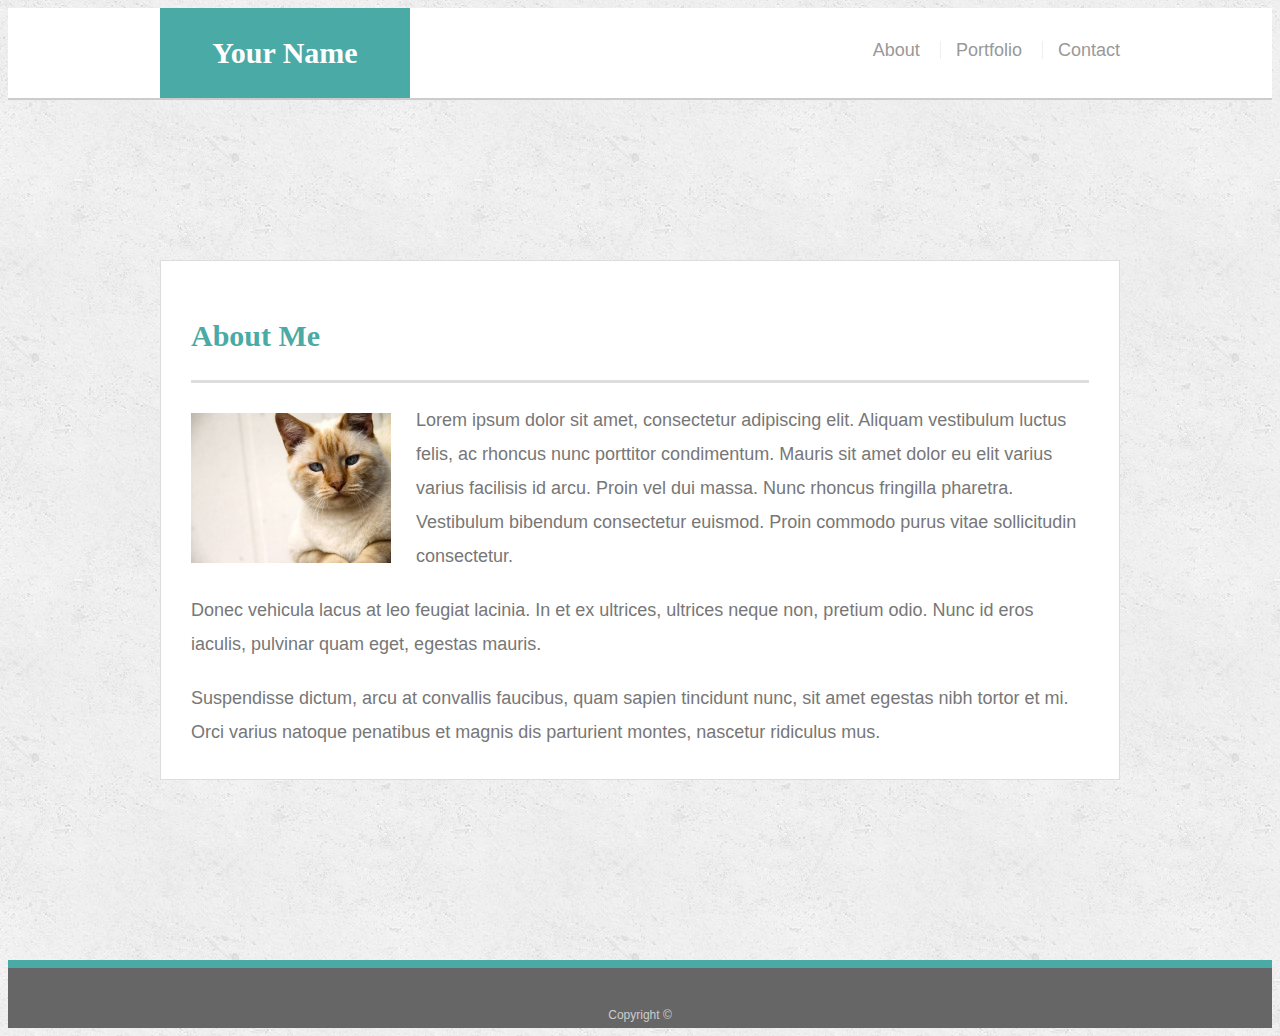
<file: index.html>
<!doctype html>
<html lang="en-us">

<head>
  <meta charset="UTF-8">
  <title>About | Your Name</title>
  <link rel="stylesheet" type="text/css" href="assets/css/style.css">
  <meta name="viewport" content="width=device-width, initial scale=1">
</head>

<body>

  <header id="masthead">
    <div class="container">
      <a href="index.html" id="logo">Your Name</a>
      <nav>
        <a href="index.html">About</a>
        <a href="portfolio.html">Portfolio</a>
        <a href="contact.html">Contact</a>
      </nav>
    </div>
  </header>

  <div id="main-container" class="container">
    <section class="main-section">
      <h1>About Me</h1>

      <img src="assets/images/cat.jpg" class="auth-image" alt="Your Name">

      <p>Lorem ipsum dolor sit amet, consectetur adipiscing elit. Aliquam vestibulum luctus felis, ac rhoncus nunc porttitor condimentum. Mauris sit amet dolor eu elit varius varius facilisis id arcu. Proin vel dui massa. Nunc rhoncus fringilla pharetra. Vestibulum bibendum consectetur euismod. Proin commodo purus vitae sollicitudin consectetur.</p>

      <p>Donec vehicula lacus at leo feugiat lacinia. In et ex ultrices, ultrices neque non, pretium odio. Nunc id eros iaculis, pulvinar quam eget, egestas mauris.</p>

      <p>Suspendisse dictum, arcu at convallis faucibus, quam sapien tincidunt nunc, sit amet egestas nibh tortor et mi. Orci varius natoque penatibus et magnis dis parturient montes, nascetur ridiculus mus.</p>

    </section>

  </div>

  <footer>
    <div class="container">
      Copyright &copy; 
    </div>
  </footer>
</body>

</html>
</file>
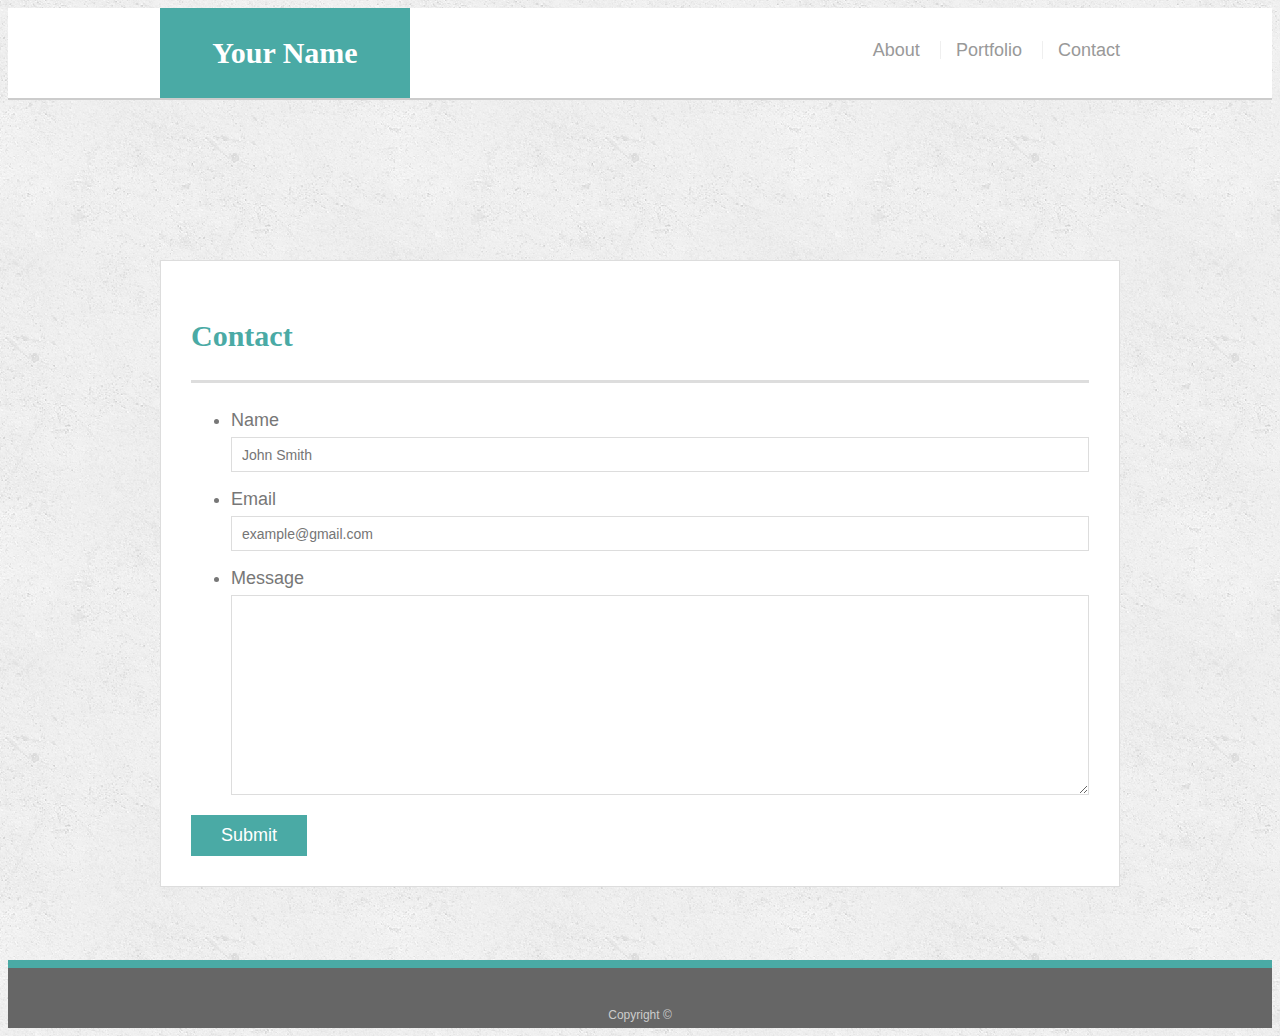
<file: contact.html>
<!doctype html>
<html lang="en-us">

<head>
  <meta charset="UTF-8">
  <title>Contact | Your Name</title>
  <link rel="stylesheet" type="text/css" href="assets/css/style.css">
  <meta name="viewport" content="width=device-width, initial scale=1">
</head>

<body>

  <header id="masthead">
    <div class="container">
      <a href="index.html" id="logo">Your Name</a>
      <nav>
        <a href="index.html">About</a>
        <a href="portfolio.html">Portfolio</a>
        <a href="contact.html">Contact</a>
      </nav>
    </div>
  </header>

  <div id="main-container" class="container">
    <section class="main-section">
      <h1>Contact</h1>

      <form id="contact-form">
        <ul>
          <li>
            <label for="name">Name</label>
            <input type="text" id="name" name="name" placeholder="John Smith" required="required">
          </li>
          <li>
            <label for="email">Email</label>
            <input type="email" id="email" name="email" placeholder="example@gmail.com" required="required">
          </li>
          <li>
            <label for="message">Message</label>
            <textarea id="message" name="message" required="required"></textarea>
          </li>
        </ul>
        <input type="submit">
      </form>

    </section>

  </div>

  <footer>
    <div class="container">
      Copyright &copy; 
    </div>
  </footer>
</body>

</html>
</file>
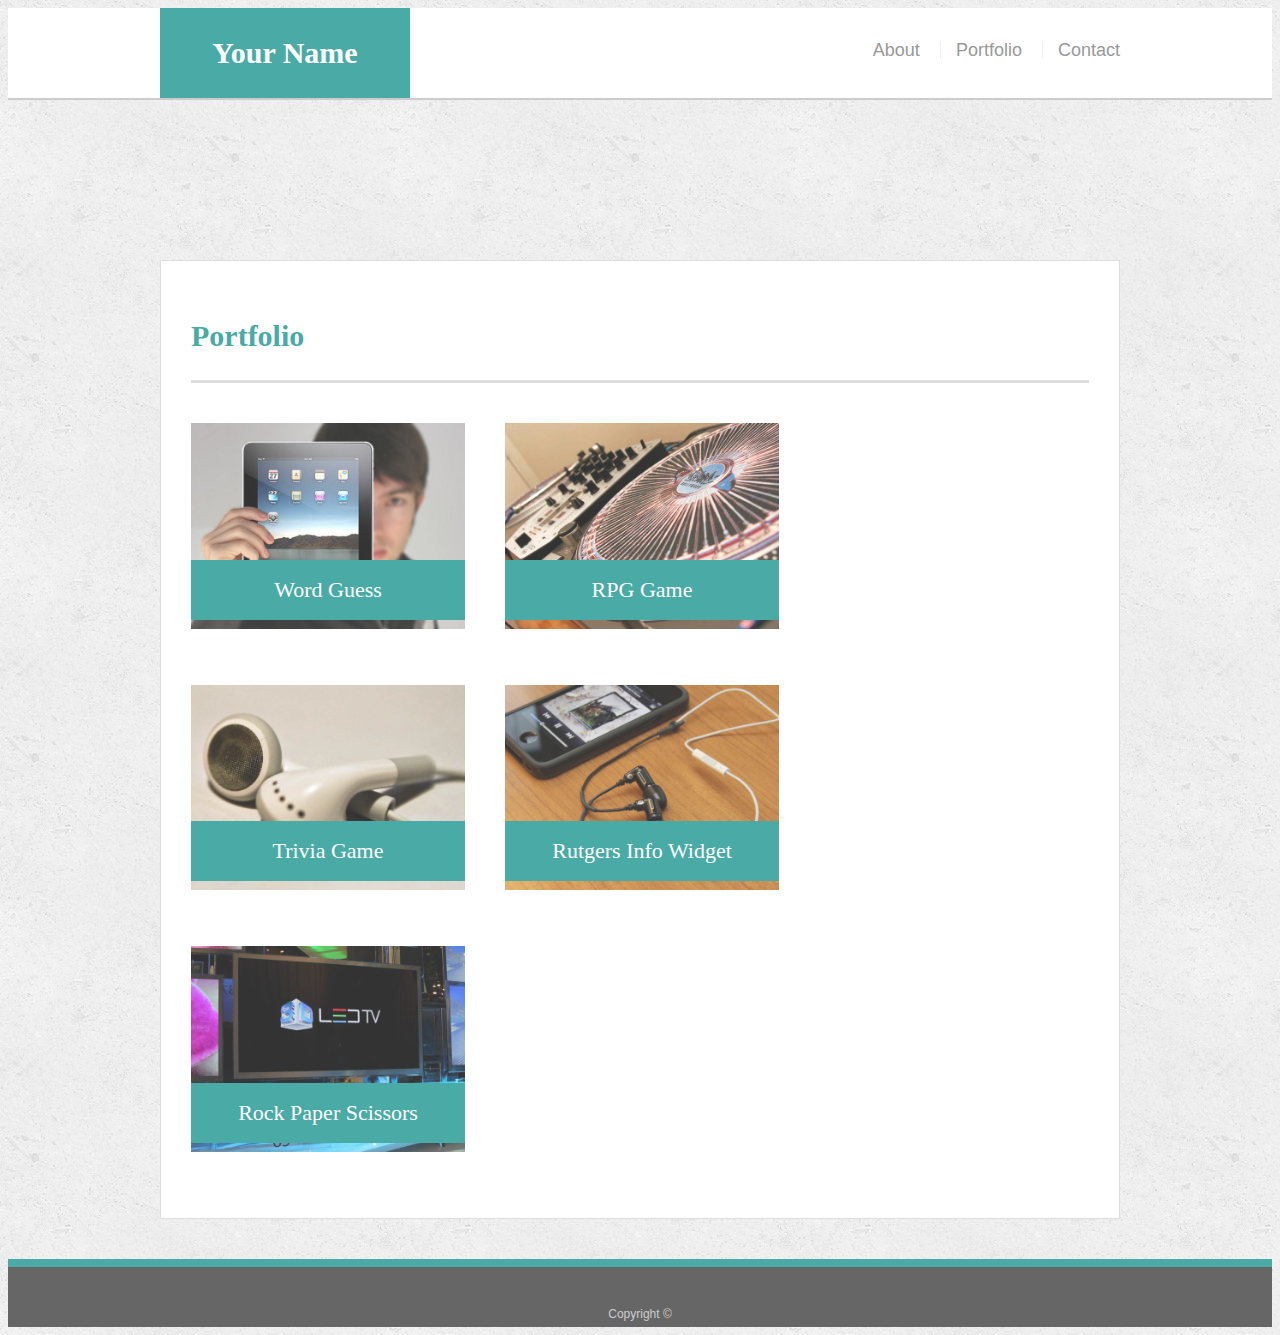
<file: portfolio.html>
<!doctype html>
<html lang="en-us">

<head>
  <meta charset="UTF-8">
  <title>Portfolio | Your Name</title>
  <link rel="stylesheet" type="text/css" href="assets/css/style.css">
  <meta name="viewport" content="width=device-width, initial scale=1">
</head>

<body>

  <header id="masthead">
    <div class="container">
      <a href="index.html" id="logo">Your Name</a>
      <nav>
        <a href="index.html">About</a>
        <a href="portfolio.html">Portfolio</a>
        <a href="contact.html">Contact</a>
      </nav>
    </div>
  </header>

  <div id="main-container" class="container">
    <section class="main-section">
      <h1>Portfolio</h1>

      <div class="work">
        <img src="assets/images/technics-q-c-640-480-1.jpg" alt="Word Guess">

        <h3>Word Guess</h3>
      </div>
      <div class="work">
        <img src="assets/images/technics-q-c-640-480-2.jpg" alt="RPG Game">

        <h3>RPG Game</h3>
      </div>
      <div class="work">
        <img src="assets/images/technics-q-c-640-480-5.jpg" alt="Trivia Game">

        <h3>Trivia Game</h3>
      </div>
      <div class="work">
        <img src="assets/images/technics-q-c-640-480-7.jpg" alt="Rutgers Info Widget">

        <h3>Rutgers Info Widget</h3>
      </div>
      <div class="work">
        <img src="assets/images/technics-q-c-640-480-9.jpg" alt="Rock Paper Scissors">

        <h3>Rock Paper Scissors</h3>
      </div>

    </section>

  </div>

  <footer>
    <div class="container">
      Copyright &copy;
    </div>
  </footer>
</body>

</html>
</file>
<file: assets/css/style.css>
body {
  font-family: Arial, "Helvetica Neue", Helvetica, sans-serif;
  font-size: 18px;
  line-height: 34px;
  color: #777777;
  background: url("../images/concrete_seamless.png");
}

* {
  box-sizing: border-box;
}

/* general */

@media screen and (max-width:980px){}
@media screen and (max-width:768px){}
@media screen and (max-width:640px){}
.container {
  width: 100%;
  max-width: 960px;
  margin: 0 auto;
  clear: both;
}

h1,
h2,
h3,
p {
  margin-bottom: 20px;
}

p:last-child {
  margin-bottom: 0;
}

h1,
h2,
h3 {
  font-family: Georgia, Times, "Times New Roman", serif;
  font-weight: 700;
  color: #4aaaa5;
}

h1 {
  padding-bottom: 20px;
  font-size: 30px;
  line-height: 49px;
  border-bottom: 3px solid #dddddd;
}

h2,
h3 {
  font-size: 22px;
}

/* header */

#masthead {
  position: static;
  z-index: 99;
  width: 100%;
  margin: 0 0 30px;
  overflow: auto;
  color: #ffffff;
  background: #ffffff;
  border-bottom: 2px solid #cccccc;
}

#logo {
  float: left;
  width: 250px;
  height: 90px;
  font-family: Georgia, Times, "Times New Roman", serif;
  font-size: 30px;
  font-weight: 700;
  line-height: 90px;
  color: #ffffff;
  text-align: center;
  text-decoration: none;
  background: #4aaaa5;
}

nav {
  float: right;
  margin-top: 25px;
}

nav a {
  display: inline-block;
  padding-left: 15px;
  margin-left: 15px;
  line-height: 18px;
  color: #999;
  text-decoration: none;
  border-left: 1px solid #efefef;
}

nav a:first-child {
  border-left: 0 none;
}

/* footer */

footer {
  padding: 30px 0;
  clear: both;
  font-size: 12px;
  color: #ffffff;
  color: #cccccc;
  text-align: center;
  background: #666666;
  border-top: 8px solid #4aaaa5;
  height: 50px;
}

h3, h2 {
  padding-bottom: 20px;
  margin-bottom: 15px;
  line-height: 22px;
  border-bottom: 2px solid #eeeeee;
}

/* main */

#main-container {
  padding-top: 130px;
  min-height: calc(100vh - 70px);
}

.main-section {
  float: left;
  width: 100%;
  max-width: 960px;
  padding: 30px;
  margin: 0 0 40px;
  background: #ffffff;
  border: 1px solid #dddddd;
}

/* portfolio page */

.work {
  position: relative;
  float: left;
  width: 274px;
  margin: 20px 0 25px;
  overflow: auto;
}

.work:nth-child(even) {
  margin-right: 40px;
}

.work img {
  width: 100%;
  border: 0 none;
  opacity: 0.8;
}

.work h3 {
  position: absolute;
  bottom: 20px;
  width: 100%;
  padding: 15px;
  margin-bottom: 0;
  font-weight: 300;
  line-height: 30px;
  color: #ffffff;
  text-align: center;
  background: #4aaaa5;
  border-bottom: 0;
}

.auth-image {
  float: left;
  width: 200px;
  height: auto;
  margin-top: 10px;
  margin-right: 25px;
}

/* contact page */

#contact-form ul {
  margin-bottom: 20px;
}

#contact-form li {
  margin-bottom: 10px;
}

label,
input[type=text],
input[type=email],
textarea {
  display: block;
  width: 100%;
}

input[type=text],
input[type=email],
textarea {
  height: 35px;
  padding: 0 10px;
  font-size: 14px;
  border: 1px solid #dddddd;
}

textarea {
  height: 200px;
}

input[type=submit] {
  padding: 10px 30px;
  font-size: 18px;
  color: #ffffff;
  cursor: pointer;
  background: #4aaaa5;
  border: 0 none;
}
</file>
